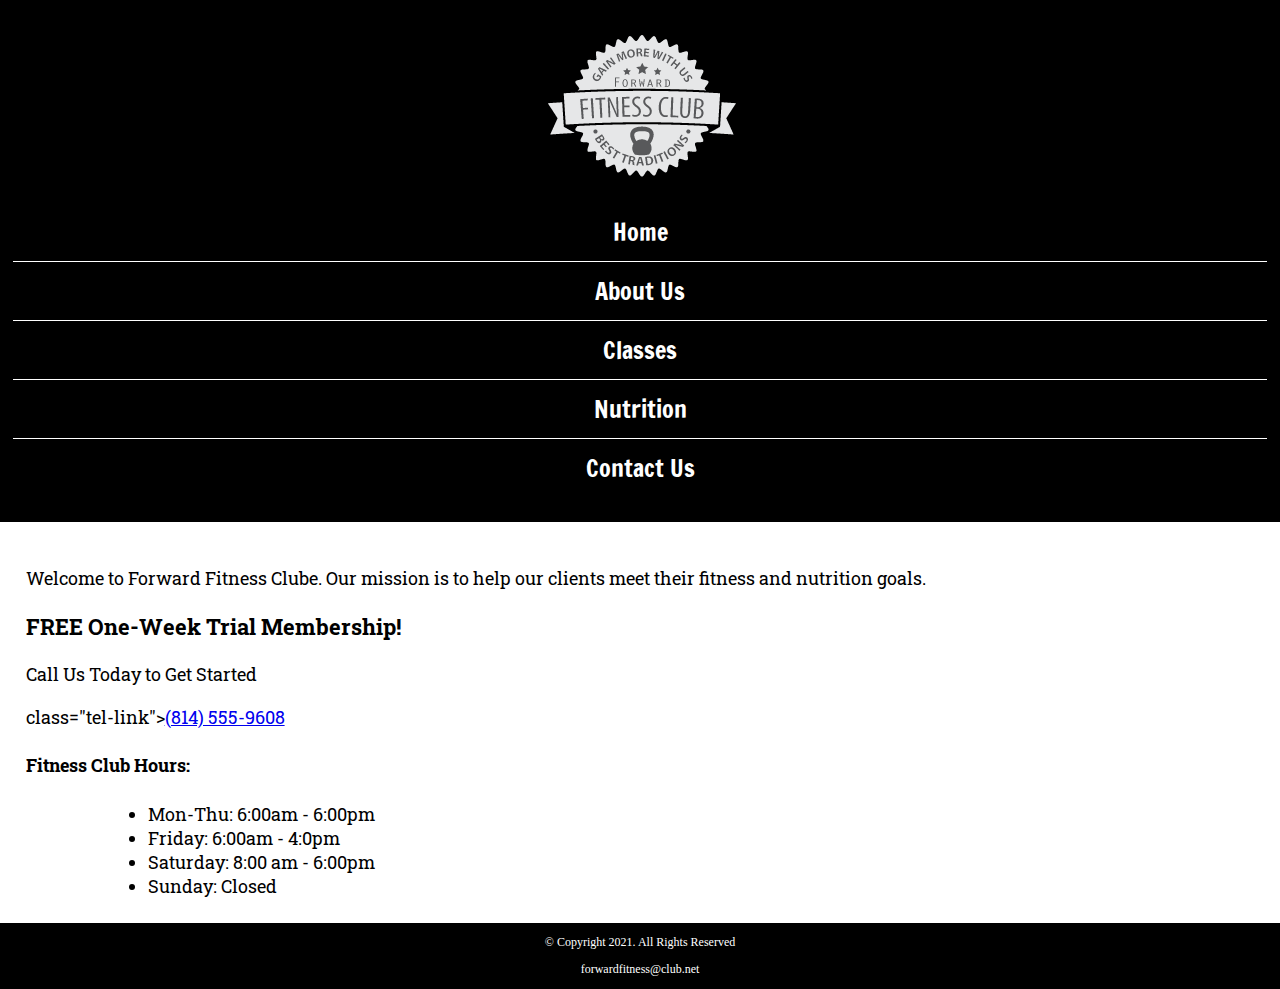
<file: index.html>
<!DOCTYPE html>
<!-- This website template was created by : Student's Diana Linville -->
<html lang="en">

<head>
  <link rel="stylesheet" href="css/style.css">
  <title>Forward Fitness Club</title>
  <meta charset="utf-8">
  <meta name="viewport" content="width=device-width, initial-scale=1">
  <link href="https://fonts.googleapis.com/css2?family=Francois+One&family=Roboto+Slab:wght@100..900&display=swap" rel="stylesheet">
</head>

<body>
  <div id="container">
    <!-- Use the header area for the website name or logo -->
    <header>
      <a href="index.html"><img src="images/forward-fitness-logo.png" alt="Forward Fitness Club logo"></a>
    </header>

    <!-- Use the nav area to add hyperlinks to other pages within the website -->
    <nav>
      <ul>
        <li><a href="index.html">Home</a></li>
        <li><a href="about.html">About Us</a></li>
        <li><a href="classes.html">Classes</a></li>
        <li><a href="nutrition.html">Nutrition</a></li>
        <li><a href="contact.html">Contact Us</a></li>
      </ul>
    </nav>

    <!-- Hero Image -->
    <div id="hero" class="tablet-desktop">
      <img src="images/hero-image.jpg" alt="left arem extended holding a weight">
    </div>

    <!-- Use the main area to add the main content of the webpages -->
    <main>
        
        <div class="mobile">
        
            <p>Welcome to Forward Fitness Clube. Our mission is to help our clients meet their fitness and nutrition goals.</p>
            
            <h3>FREE One-Week Trial Membership!</h3>
            <p>Call Us Today to Get Started</p>
            <p> class="tel-link"><a href="tel:8135559608">(814) 555-9608</a></p>
        
            <h4> Fitness Club Hours:</h4>
            <ul class="hours">
                <li>Mon-Thu: 6:00am - 6:00pm</li>
                <li>Friday: 6:00am - 4:0pm</li>
                <li>Saturday: 8:00 am - 6:00pm</li>
                <li>Sunday: Closed</li>
            </ul>
        </div>
        
      <div class="tablet-desktop">
          
        <p>Welcome to Forward Fitness Club. Our mission is to help our clients meet their fitness and nutrition goals.</p>

        <p>If you have struggles with getting healthy and
          need the motivation and resources to make a healthy lifestyle change,
          contact us today. Our facility includes state-of-the-art equipment,
          conveninet group training classes, and nutrition tips and information
          to keep you healthy.</p>

        <p>We provide a FREE, one-week membership to experience the benefits of our
          equipment and facility. This one-week trial gives you complete access to
          our equipment, training classes, and nutrition planning. Contact us
          today to <span class="action">start your free trial!</p>
      </div>
    </main>

    <!-- Use the footer area to add webpage footer content -->
    <footer>

      <p>&copy; Copyright 2021. All Rights Reserved</p>

      <p><a href="mailto:forwardfitness@club.net">forwardfitness@club.net</a></p>

    </footer>
  </div>
</body>

</html>
</file>
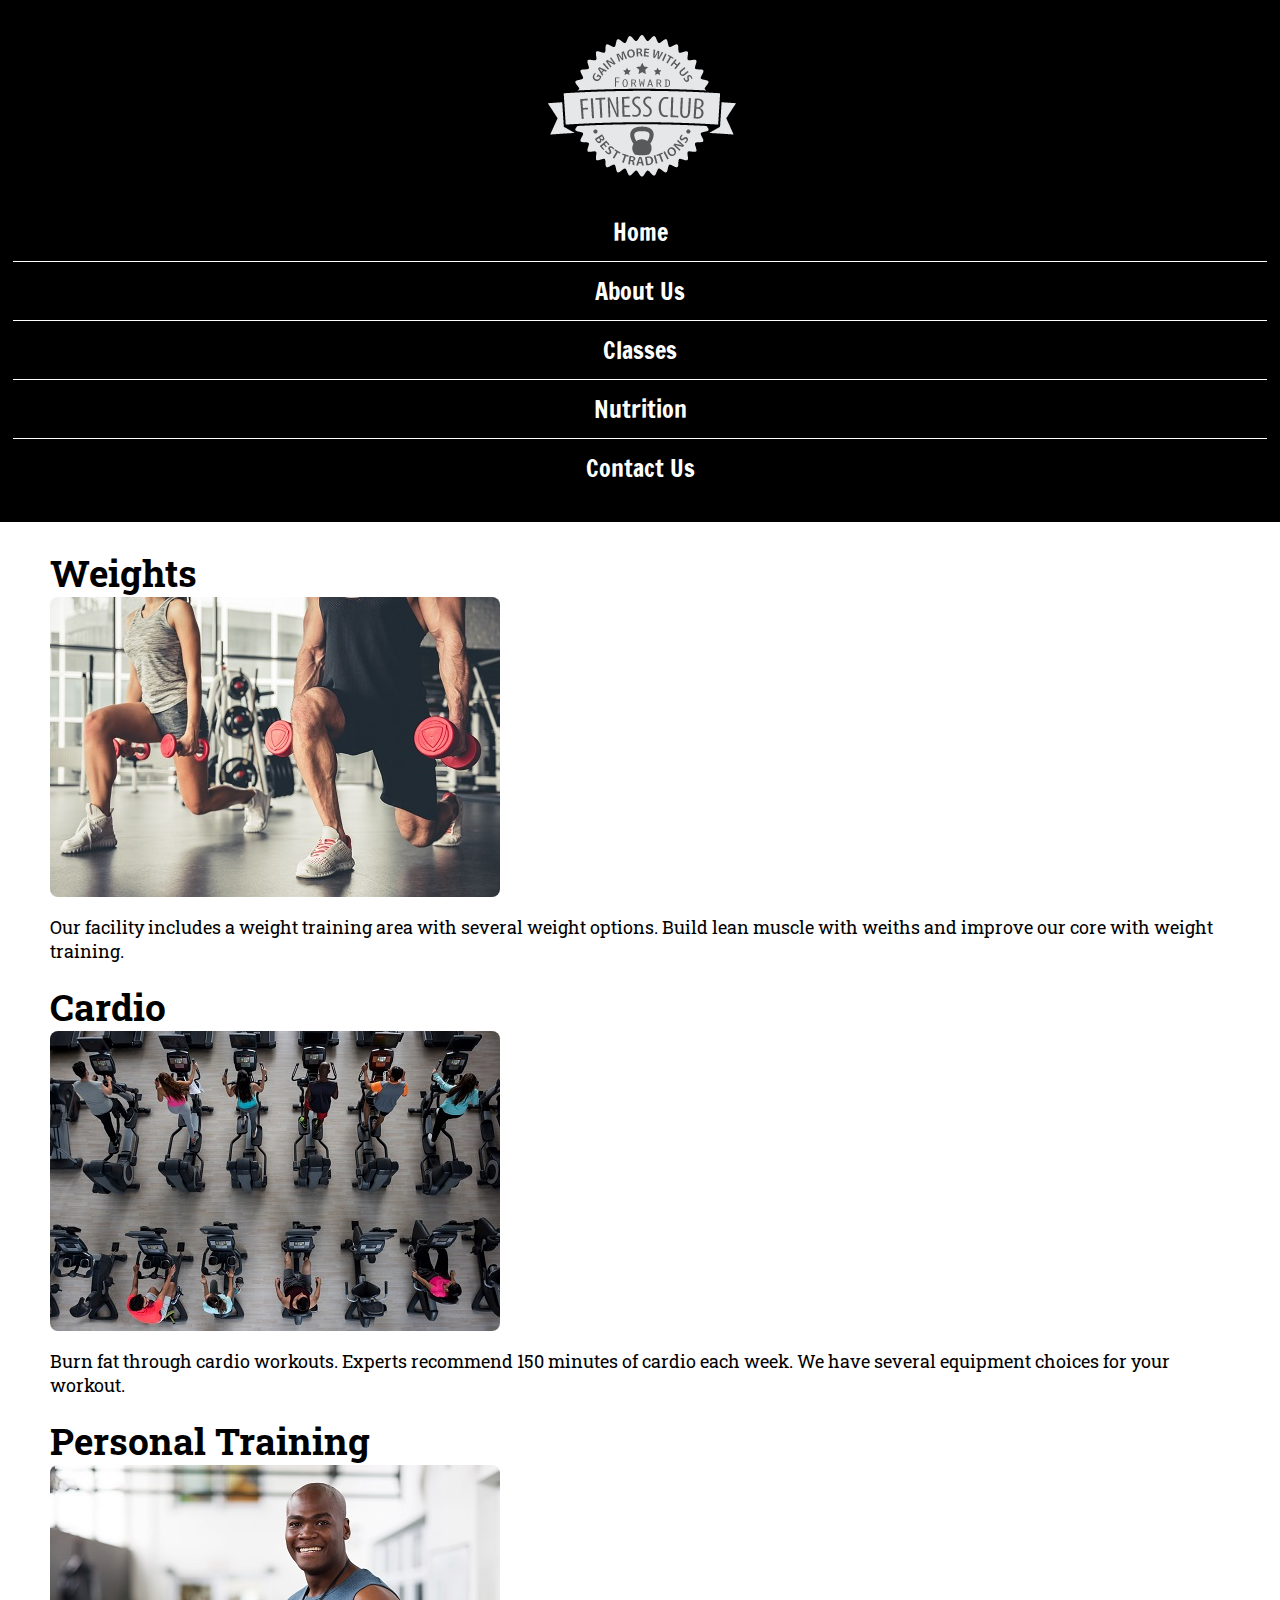
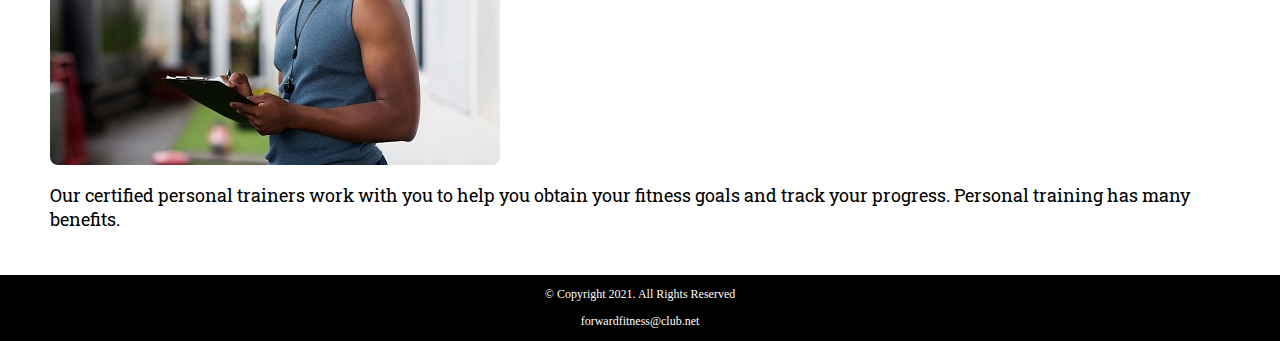
<file: about.html>
<!DOCTYPE html>
<!-- This website template was created by : Student's Diana Linville -->
<html lang="en">

<head>
   <link rel="stylesheet" href="css/style.css">
  <title>Forward Fitness Club</title>
  <meta charset="utf-8">
  <meta name="viewport" content="width=device-width, initial-scale=1">
  <link href="https://fonts.googleapis.com/css2?family=Francois+One&family=Roboto+Slab:wght@100..900&display=swap" rel="stylesheet">
</head>

<body>
  <div>
    <!-- Use the header area for the website name or logo -->
    <header>
      <a href="index.html"><img src="images/forward-fitness-logo.png" alt="Forward Fitness Club logo"></a>
    </header>

    <!-- Use the nav area to add hyperlinks to other pages within the website -->
    <nav>
      <ul>
        <li><a href="index.html">Home</a></li>
        <li><a href="about.html">About Us</a></li>
        <li><a href="classes.html">Classes</a></li>
        <li><a href="nutrition.html">Nutrition</a></li>
        <li><a href="contact.html">Contact Us</a></li>
      </ul>
    </nav>

    <!-- Use the main area to add the main content of the webpages -->
    <main>

      <div id="weights">
        <h1>Weights</h1>
        <img src="images/people-with-weights.jpg" alt="Two people working out
        with a weight in each hand" class="round">

        <p>Our facility includes a weight training area with several weight
          options. Build lean muscle with weiths and improve our core with
          weight training.</p>

        <ul class="tablet-desktop">
          <li>Dumbbells</li>
          <li>Kettle bells </li>
          <li>Barbells</li>
        </ul>
      </div>
      <div id="cardio">
        <h1>Cardio</h1>
        <img src="images/people-workingout-machines.jpg" alt="Cardio Equipment" class="round">

        <p>Burn fat through cardio workouts. Experts recommend 150 minutes
          of cardio each week. We have several equipment choices for your workout. </p>

        <ul class="tablet-desktop">
          <li>Treadmills</li>
          <li>Eliptical Machines </li>
          <li>Exercise Bikes</li>
        </ul>
      </div>
      <div id="training">
        <h1>Personal Training</h1>
        <img src="images/personal-trainer.jpg" alt="Personal Trainer" class="round">

        <p>Our certified personal trainers work with you to help you obtain
          your fitness goals and track your progress. Personal training has
          many benefits. </p>

        <ul class="tablet-desktop">
          <li>Accountability</li>
          <li>Personalized Program </li>
          <li>Consistent Support and Motivation</li>
        </ul>
      </div>
      <div id="exercises" class="tablet-desktop">
        <h1>Common Exercises</h1>

        <p>The following are common exercises that we encourage our clients to
          do as part of their daily exercise routine.</p>

        <dl>
          <dt>Burpee</dt>
          <dd>Burpees are a great, full body exercise to increase your strength
            and endurance. Begin in a standing position, drop into a squat and
            extend your hands forward, kick your feet back and then forward
            again quickly, and then jump up from a squatted position. </dd>

          <dt>Plank</dt>
          <dd>Planks build your core strength. To perform a plank, get in a
            push up position and rest your forearms on the floor. Hold the
            position as long as you can. </dd>

          <dt>Mountain Climbers</dt>
          <dd>Mountain climbers are a good cardio exercise. Place your hands
            on the floor in a push up position, then bring one knee up to
            your chest and then switch as quickly as you can (as though
            you are climbing a mountain).</dd>
        </dl>

        <p>For more information about how to stay active, visit
          <a href="https://www.hhs.gov/fitness/be-active/index.html" target="_blank" class="external-link">U.S. Department of Health and Human Services</a>.
        </p>
      </div>

    </main>

    <!-- Use the footer area to add webpage footer content -->
    <footer>

      <p>&copy; Copyright 2021. All Rights Reserved</p>

      <p><a href="mailto:forwardfitness@club.net">forwardfitness@club.net</a></p>

    </footer>
  </div>
</body>

</html>
</file>
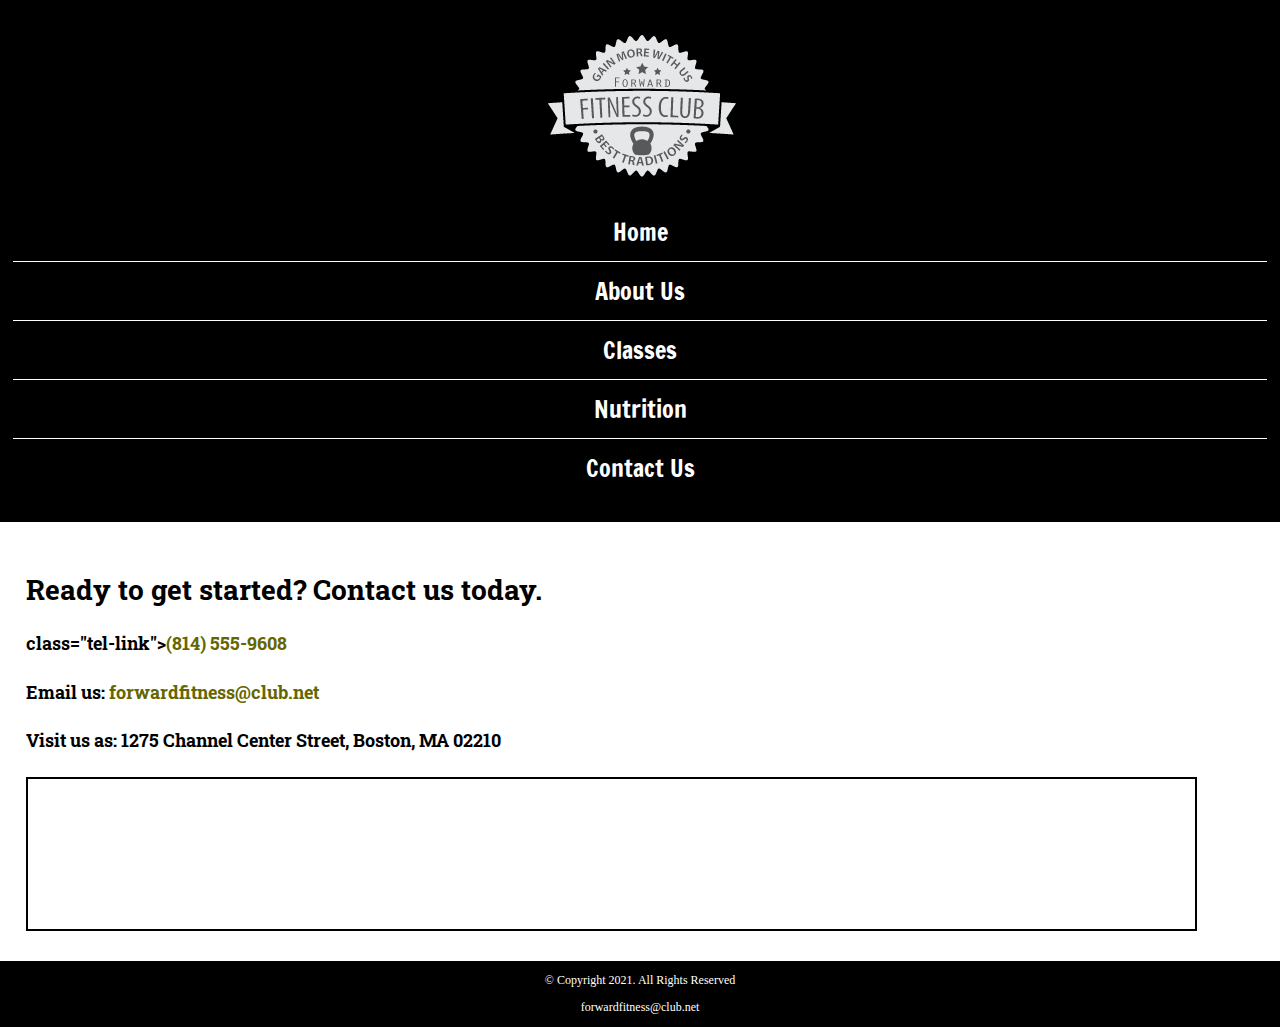
<file: contact.html>
<!DOCTYPE html>
<!-- This website template was created by : Student's Diana Linville -->
<html lang="en">

<head>
  <link rel="stylesheet" href="css/style.css">
  <title>Forward Fitness Club</title>
  <meta charset="utf-8">
  <meta name="viewport" content="width=device-width, initial-scale=1">
  <link href="https://fonts.googleapis.com/css2?family=Francois+One&family=Roboto+Slab:wght@100..900&display=swap" rel="stylesheet">
</head>

<body>
  <div>
    <!-- Use the header area for the website name or logo -->
    <header>
      <a href="index.html"><img src="images/forward-fitness-logo.png" alt="Forward Fitness Club logo"></a>
    </header>

    <!-- Use the nav area to add hyperlinks to other pages within the website -->
    <nav>
      <ul>
        <li><a href="index.html">Home</a></li>
        <li><a href="about.html">About Us</a></li>
        <li><a href="classes.html">Classes</a></li>
        <li><a href="nutrition.html">Nutrition</a></li>
        <li><a href="contact.html">Contact Us</a></li>
      </ul>
    </nav>

    <!-- Use the main area to add the main content of the webpages -->
    <main>

      <div id="contact">
        <h2>Ready to get started? Contact us today.</h2>
          <h4>class="tel-link"><a href="tel:8145559608">(814) 555-9608</a></h4>
        <h4>Email us: <a href="mailto:forwardfitness@club.net" class="contract-email-link">forwardfitness@club.net</a></h4>
        <h4>Visit us as: 1275 Channel Center Street, Boston, MA 02210</h4>

        <iframe
          src="https://www.google.com/maps/embed?pb=!1m18!1m12!1m3!1d2948.8517431365663!2d-71.0536284843076!3d42.34568414400165!2m3!1f0!2f0!3f0!3m2!1i1024!2i768!4f13.1!3m3!1m2!1s0x89e37a7dc2b67e7b%3A0x36ec93427cd9c5f1!2sChannel%20Center%20St%2C%20Boston%2C%20MA%2002210!5e0!3m2!1sen!2sus!4v1652727987776!5m2!1sen!2sus"
          width="600" height="450" allowfullscreen="" class="map" loading="lazy" referrerpolicy="no-referrer-when-downgrade"></iframe>
      </div>

    </main>

    <!-- Use the footer area to add webpage footer content -->
    <footer>

      <p>&copy; Copyright 2021. All Rights Reserved</p>

      <p><a href="mailto:forwardfitness@club.net">forwardfitness@club.net</a></p>

    </footer>
  </div>
</body>

</html>
</file>
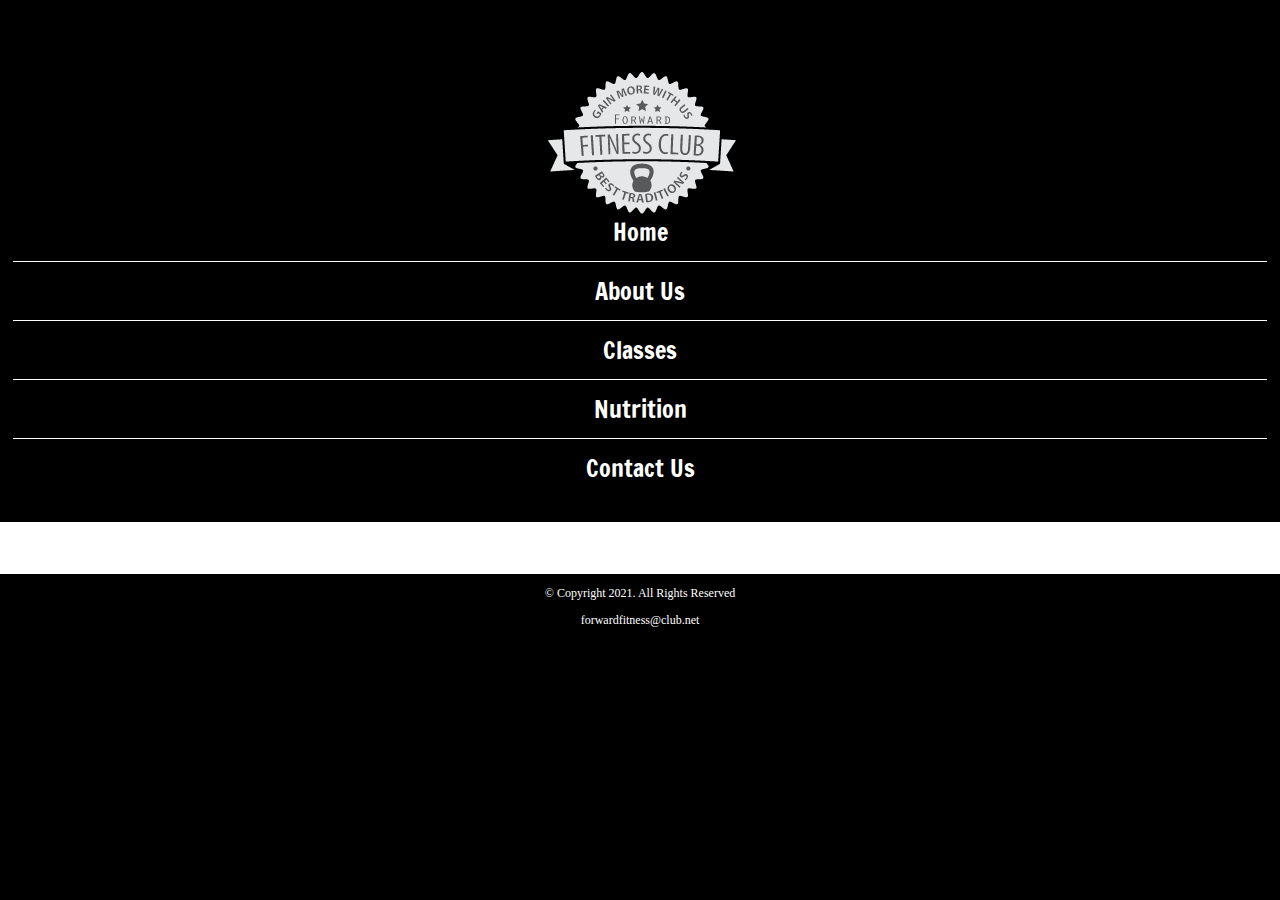
<file: template.html>
<!DOCTYPE html>
<!-- This website template was created by : Student's Diana Linville -->
<html lang="en">

<head>
  <link rel="stylesheet" href="css/style.css">
  <title>Forward Fitness Club</title>
  <meta charset="utf-8">
  <meta name="viewport" content="width=device-width, initial-scale=1">
  <link href="https://fonts.googleapis.com/css2?family=Francois+One&family=Roboto+Slab:wght@100..900&display=swap" rel="stylesheet">
</head>

<body>
  <div>
    <!-- Use the header area for the website name or logo -->
    <header>
      <h1>Forward Fitness Club</h1>
      <a href="index.html"><img src="images/forward-fitness-logo.png" alt="Forward Fitness Club logo"></a>
    </header>

    <!-- Use the nav area to add hyperlinks to other pages within the website -->
    <nav>
      <ul>
        <li><a href="index.html">Home</a></li>
        <li><a href="about.html">About Us</a></li>
        <li><a href="classes.html">Classes</a></li>
        <li><a href="nutrition.html">Nutrition</a></li>
        <li><a href="contact.html">Contact Us</a></li>
      </ul>
    </nav>

    <!-- Use the main area to add the main content of the webpages -->
    <main>

      <div>
      </div>

    </main>

    <!-- Use the footer area to add webpage footer content -->
    <footer>

      <p>&copy; Copyright 2021. All Rights Reserved</p>

      <p><a href="mailto:forwardfitness@club.net">forwardfitness@club.net</a></p>

    </footer>
  </div>
</body>

</html>
</file>
<file: css/style.css>
/*
Author: Diana Linville
Date: 5-16-22
File name: style.class*/
/*CSS Reset */
body, header, nav, main, footer, h1, div, img, ul {
  margin: 0;
  padding: 0;
  border: 0;
}

/* Style Rules for body and images */
body {
  background-color: #000;
}

img {
  max-width: 100%;
  display: block;
}

/*style rules for mobile viewport*/

/* Style rule for header */
header {
  position:-webkit-sticky;
  position: sticky;
  top: 0;
  background-color: #000;
  height: 190px;

}

header img {
    margin: 0 auto;
}

/* Style rules for navigation area */
nav {
  padding: 1%;
  margin-bottom: 1%;
}

nav ul {
  list-style-type: none;
  text-align: center;
}

nav li {
  font-size: 1.5em;
  font-family: 'Francois One', sans-serif;
  border-top: 1px solid #fff;
}

nav li:first-child {
    border-top: none;
}

nav li a {
  display: block;
  color: #fff;
  padding: 0.5em 1em;
  text-decoration: none;
}

/* Show mobile class, hide tablet-desktop class*/
.mobile {
    display: block;
}

.tablet-desktop {
    display: none;
}

/* Style rules for main content */
main {
  clear: left;
  background-color: #fff;
  padding: 2%;
  font-size: 1.15em;
  font-family: 'Roboto Slab', serif;
}

.tel-link {
    background-color: #404040;
    padding: 2%;
    margin: 0 auto;
    width: 80%;
    text-align: center;
    border-radius: 5px;
}

.tel-lik a {
    color:#fff;
    text-decoration: none;
    font-size: 1.5em;
    display: block;
}

.hours {
    margin-left: 10%;
}

.action {
  font-size: 1.35em;
  color: #666600;
  font-weight: bold;
}

.external-link {
  color: #666600;
  font-weight: bold;
  text-decoration: none;
}

/* Style rules for footer content */
footer p {
  font-size: 0.75em;
  text-align: center;
  color: #fff;
  padding: 0 1em;
}

footer p a {
  color: #fff;
  text-decoration: none;
}

#weights, #cardio, #training {
  margin: 0 2%;
}

.round {
    border-radius: 8px;
}

#contact .contact-email-link {
  text-align: center;
}

#contact a {
  color: #666600;
  text-decoration: none;
}

.map {
  border: 2px solid #000;
    width: 95%;
    height: 50%;
}

/*#exercises {
  clear: left;
  border-top: 1px solid #000;
  border-bottom: 1px solid #000;
  background-color: #f2f2f2;
  padding: 1% 2%;
}

#exercises dt {
  font-weight: bold;
}

#exercises dd {
  padding: 0.5% 1% 2% 0;
} */
</file>
